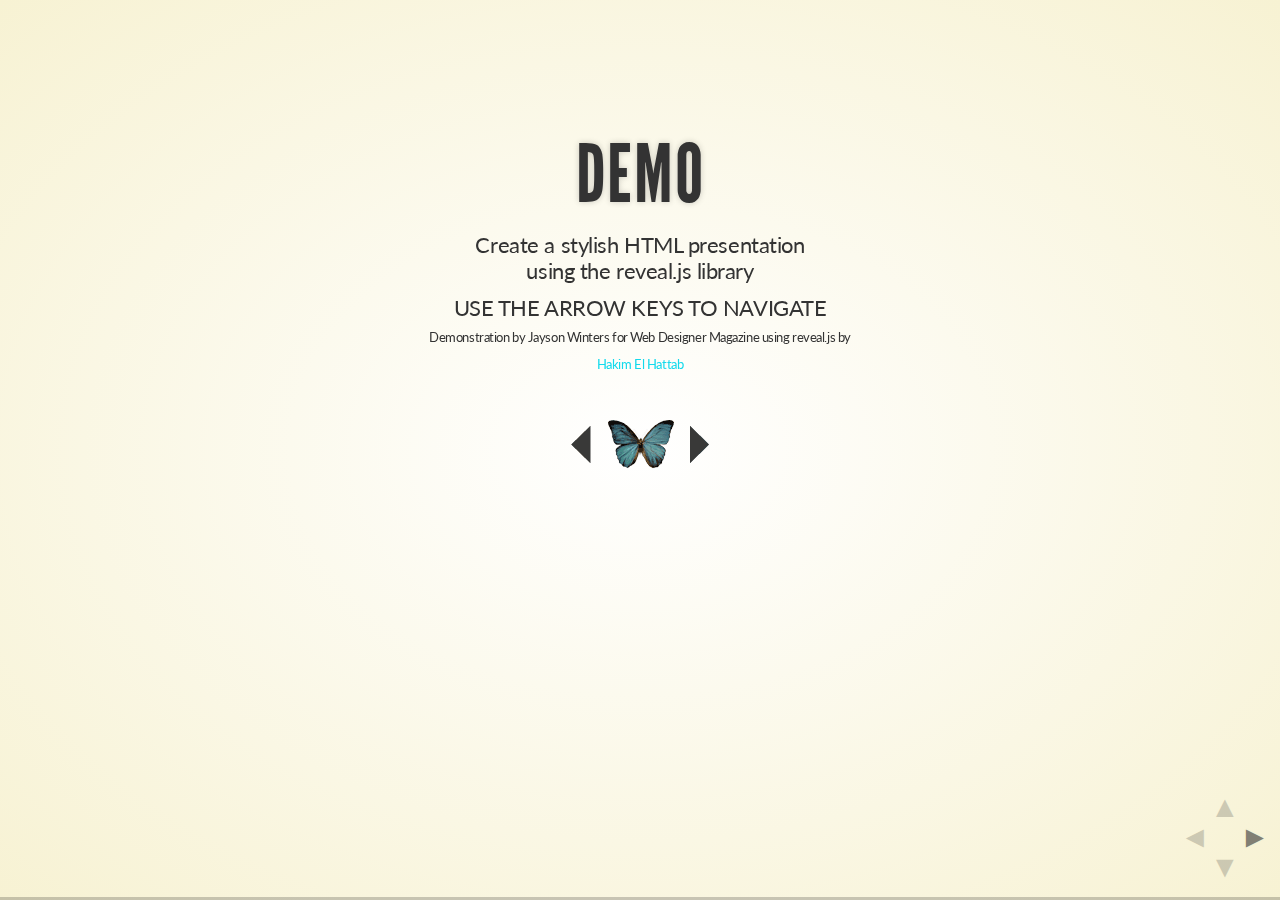
<file: index.html>
<!doctype html>  
<html lang="en">
	
	<head>
		<meta charset="utf-8">
		
		<title>Create a stylish HTML presentation using the reveal.js library</title>
		<link href='http://fonts.googleapis.com/css?family=Lato:400,700,400italic,700italic' rel='stylesheet' type='text/css'>
		<link rel="stylesheet" href="css/reset.css">
		<link rel="stylesheet" href="css/main.css">

	</head>
	
	<body>
    
    
		<div class="reveal">
			
			<!-- Any section element inside of this container is displayed as a slide -->
			<div class="slides">
			
				
				<section>
					<h3>DEMO</h3>	
					<p>Create a stylish HTML presentation<br>using the reveal.js library</p>
					<p>USE THE ARROW KEYS TO NAVIGATE</p>
					<p><small>Demonstration by Jayson Winters for Web Designer Magazine using reveal.js by <a href="http://hakim.se">Hakim El Hattab</a></small></p>
					<br><img src="img/start.gif">
				</section>

				<section>
					<h3>ALPHA</h3>
					<img src="img/butterfly1.gif">
					<p>Contrasting colours</p>
				</section>
				
				<section>
					
					<section>
						<h3>BRAVO</h3>
						<img src="img/butterfly2a.gif">
						<p>Who's watching who?</p>
					</section>

					<section>
						<h3>CHARLIE</h3>
						<img src="img/butterfly2b.gif">
						<p>Camouflage or danger?</p>
					</section>

				</section>

				<section>
					<h3>DELTA</h3>
					<ul>	
						<li class="fragment">Make your presentation presentable</li>
						<li class="fragment">Reveal points individually using class="fragment"</li>					
						<li class="fragment">Follow the six-by-six rule</li>
						<li class="fragment">Use maximum six words per line</li>
						<li class="fragment">Have no more than six lines</li>
					</ul>	
				</section>

					<section>
						<h3>EPSILON</h3>
						<img src="img/butterfly3.gif">
						<p>In summary</p>
					</section>

			</div>

			<!-- The navigational controls UI -->
			<aside class="controls">
				<a class="left" href="#">&#x25C4;</a>
				<a class="right" href="#">&#x25BA;</a>
				<a class="up" href="#">&#x25B2;</a>
				<a class="down" href="#">&#x25BC;</a>
			</aside>

			<!-- Displays presentation progress, max value changes via JS to reflect # of slides -->
			<div class="progress"><span></span></div>
			
		</div>

		
		
		<script src="js/reveal.js"></script>
		<script src="js/zoom.js"></script>
		
		<script>
			// Parse the query string into a key/value object
			var query = {};
			location.search.replace( /[A-Z0-9]+?=(\w*)/gi, function(a) {
				query[ a.split( '=' ).shift() ] = a.split( '=' ).pop();
			} );

			// Fires when a slide with data-state=customevent is activated
			Reveal.addEventListener( 'customevent', function() {
				alert( '"customevent" has fired' );
			} );

			// Fires each time a new slide is activated
			Reveal.addEventListener( 'slidechanged', function( event ) {
				// event.previousSlide, event.currentSlide, event.indexh, event.indexv
			} );

			Reveal.initialize({
				// Display controls in the bottom right corner
				controls: true,

				// Display a presentation progress bar
				progress: true,

				// If true; each slide will be pushed to the browser history
				history: true,

				// Loops the presentation, defaults to false
				loop: false,

				// Flags if mouse wheel navigation should be enabled
				mouseWheel: true,

				// Apply a 3D roll to links on hover
				rollingLinks: true,

				// UI style
				theme: query.theme || 'default', // default/neon

				// Transition style
				transition: query.transition || 'default' // default/cube/page/concave/linear(2d)
			});

		</script>

	</body>
</html>
</file>
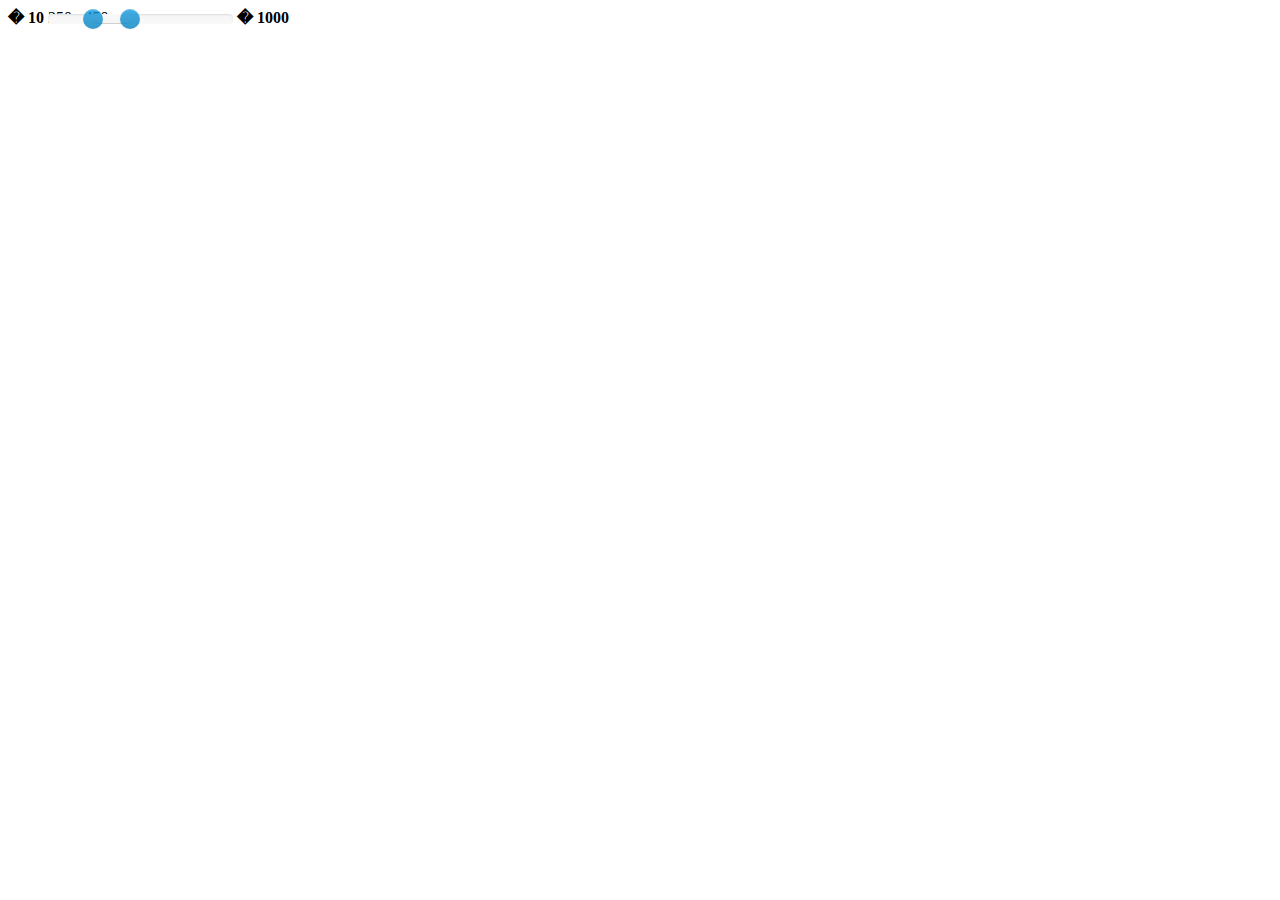
<file: slider/index.html>
<!doctype html>
<html class="no-js" lang="en" dir="ltr">
  <head>
    <meta charset="utf-8">
    <meta http-equiv="x-ua-compatible" content="ie=edge">
    <meta name="viewport" content="width=device-width, initial-scale=1.0">
    <title>Foundation for Sites</title>
	
    <link rel="stylesheet" href="css/slider.css">

	<script src="https://ajax.googleapis.com/ajax/libs/jquery/1.12.2/jquery.min.js"></script>

	<script src="js/bootstrap-slider.js"></script>

	
	
  </head>
  <body>
   <b>� 10</b> <input id="ex2" type="text" class="span2" value="" data-slider-min="10" data-slider-max="1000" data-slider-step="5" data-slider-value="[250,450]"/> <b>� 1000</b>
  
  
	<script >
	// With JQuery
$("#ex2").slider({});

// Without JQuery
var slider = new Slider('#ex2', {});
	</script>
  </body>
</html>
</file>
<file: css/main.css>
/**
 * Main styles for reveal.js 
 *
 * @author Hakim El Hattab
 */


/*********************************************
 * FONT-FACE DEFINITIONS
 *********************************************/

@font-face {
	font-family: 'League Gothic';
	src: url('../assets/fonts/leaguegothic/league_gothic-webfont.ttf') format('truetype');
	font-weight: normal;
	font-style: normal;
}


/*********************************************
 * GLOBAL STYLES
 *********************************************/

html, body {
	padding: 0;
	margin: 0;
	width: 100%;
	height: 100%;
	min-height: 600px;
}

body {
	position: relative;
	padding: 0;
	margin: 0;
	overflow: hidden;
	
	font-family: 'Lato', Times, 'Times New Roman', serif;
	font-size: 22px;
	letter-spacing: -0.02em;
	color: #333;

	background: #f7f3de;
	background: -moz-radial-gradient(center, ellipse cover,  rgba(255,255,255,1) 0%, rgba(247,242,211,1) 100%);
	background: -webkit-gradient(radial, center center, 0px, center center, 100%, color-stop(0%,rgba(255,255,255,1)), color-stop(100%,rgba(247,242,211,1)));
	background: -webkit-radial-gradient(center, ellipse cover,  rgba(255,255,255,1) 0%,rgba(247,242,211,1) 100%);
	background: -o-radial-gradient(center, ellipse cover,  rgba(255,255,255,1) 0%,rgba(247,242,211,1) 100%);
	background: -ms-radial-gradient(center, ellipse cover,  rgba(255,255,255,1) 0%,rgba(247,242,211,1) 100%);
	background: radial-gradient(center, ellipse cover,  rgba(255,255,255,1) 0%,rgba(247,242,211,1) 100%);
}



/*********************************************
 * HEADERS
 *********************************************/
.reveal h1, 
.reveal h2, 
.reveal h3, 
.reveal h4 {
	margin: 0 0 20px 0;
	
	color: #333;
	
	font-family: 'League Gothic', sans-serif;
	line-height: 0.9em;
	letter-spacing: 0.02em;
	
	text-transform: uppercase;
	text-shadow: 0px 0px 6px rgba(0,0,0,0.2);
}

.reveal h1 { font-size: 110px; 	}
.reveal h2 { font-size: 90px;	}
.reveal h3 { font-size: 80px;	}
.reveal h4 { font-size: 70px;	}

.reveal h1.inverted,
.reveal h2.inverted,
.reveal h3.inverted,
.reveal h4.inverted {
	color: #333;
	text-shadow: 0px 0px 6px rgba(0,0,0,0.2);
}

.reveal h1,
.reveal h3, {
	text-shadow: 0 1px 0 #ccc,
                 0 2px 0 #c9c9c9,
                 0 3px 0 #bbb,
                 0 4px 0 #b9b9b9,
                 0 5px 0 #aaa,
                 0 6px 1px rgba(0,0,0,.1),
                 0 0 5px rgba(0,0,0,.1),
                 0 1px 3px rgba(0,0,0,.3),
                 0 3px 5px rgba(0,0,0,.2),
                 0 5px 10px rgba(0,0,0,.25),
                 0 20px 20px rgba(0,0,0,.15);
}


/*********************************************
 * VIEW FRAGMENTS
 *********************************************/

.reveal .slides section .fragment {
	opacity: 0;

	-webkit-transition: all .2s ease;
	   -moz-transition: all .2s ease;
	    -ms-transition: all .2s ease;
	     -o-transition: all .2s ease;
	        transition: all .2s ease;
}
	.reveal .slides section .fragment.visible {
		opacity: 1;
	}


/*********************************************
 * DEFAULT ELEMENT STYLES
 *********************************************/

.reveal .slides section {
	line-height: 1.2em;
	font-weight: normal;
}

.reveal strong, 
.reveal b {
	font-weight: bold;
}

.reveal em, 
.reveal i {
	font-style: italic;
}

.reveal ol, 
.reveal ul {
	display: inline-block;

	text-align: left;
	margin: 0 auto;
	line-height: 1.5em;
}

.reveal ol {
	list-style-type: decimal;
}

.reveal ul {
	list-style-type: disc;
}

.reveal ul ul {
	list-style-type: square;
}

.reveal ul ul ul {
	list-style-type: circle;
}

.reveal ul ul,
.reveal ul ol,
.reveal ol ol,
.reveal ol ul {
	display: block;
	margin-left: 40px;
}

.reveal h5 {
	margin-bottom: 10px;
	margin-top: -25px;
}

.reveal p {
	margin-bottom: 10px;
}

.reveal blockquote {
	display: block;
	position: relative;
	width: 70%;
	margin: 5px auto;
	padding: 5px;
	
	font-style: italic;
	background: rgba(255, 255, 255, 0.05);
	box-shadow: 0px 0px 2px rgba(0,0,0,0.2);
}
	.reveal blockquote:before {
		content: '“';
	}
	.reveal blockquote:after {
		content: '”';
	}

.reveal pre {
	display: block;
	position: relative;
	width: 90%;
	margin: 10px auto;

	text-align: left;
	font-size: 14px;
	font-family: monospace;
	line-height: 1.2em;

	word-wrap: break-word;

	box-shadow: 0px 0px 6px rgba(0,0,0,0.3);
}

.reveal code {
	font-family: monospace;
}

.reveal table th, 
.reveal table td {
 	 text-align: left;
 	 padding-right: .3em;
}

.reveal table th {
 	 text-shadow: rgb(255,255,255) 1px 1px 2px;
}

.reveal small {
	font-size: 60%;
	line-height: 1em;
	vertical-align: top;
}


.reveal q {	
	font-style: italic;
}
	.reveal q:before {
		content: '“';
	}
	.reveal q:after {
		content: '”';
	}

.reveal a:not(.image) {
	color: hsl(185, 85%, 50%);
	text-decoration: none;

	-webkit-transition: all .2s ease;
	   -moz-transition: all .2s ease;
	    -ms-transition: all .2s ease;
	     -o-transition: all .2s ease;
	        transition: all .2s ease;
}
	

.reveal section img {
	margin: 0 0 0 0;

}



/*********************************************
 * CONTROLS
 *********************************************/

.reveal .controls {
	display: none;
	position: absolute;
	width: 100px;
	height: 100px;
	z-index: 30;

	right: 0;
	bottom: 10px;
}
	
	.reveal .controls a {
		font-size: 30px;
		position: absolute;
		opacity: 0.2;
		color: #222;
	}
		.reveal .controls a.enabled {
			opacity: 0.6;
			color: hsl(0, 0%, 20%);

			text-shadow: 0px 0px 2px hsla(110, 45%, 80%, 0.3);
		}
		.reveal .controls a.enabled:active {
			margin-top: 1px;
		}

	.reveal .controls .left {
		top: 30px;
	}

	.reveal .controls .right {
		left: 60px;
		top: 30px;
	}

	.reveal .controls .up {
		left: 30px;
	}

	.reveal .controls .down {
		left: 30px;
		top: 60px;

	}


/*********************************************
 * PROGRESS BAR
 *********************************************/

.reveal .progress {
	position: fixed;
	display: none;
	height: 3px;
	width: 100%;
	bottom: 0;
	left: 0;

	background: rgba(0,0,0,0.2);
}
	
	.reveal .progress span {
		display: block;
		background: hsl(0, 0%, 20%);
		height: 100%;
		width: 0px;

		-webkit-transition: width 800ms cubic-bezier(0.260, 0.860, 0.440, 0.985);
		   -moz-transition: width 800ms cubic-bezier(0.260, 0.860, 0.440, 0.985);
		    -ms-transition: width 800ms cubic-bezier(0.260, 0.860, 0.440, 0.985);
		     -o-transition: width 800ms cubic-bezier(0.260, 0.860, 0.440, 0.985);
		        transition: width 800ms cubic-bezier(0.260, 0.860, 0.440, 0.985);
	}

/*********************************************
 * ROLLING LINKS
 *********************************************/

.reveal .roll {
    display: inline-block;
    overflow: hidden;

    vertical-align: top;

    -webkit-perspective: 400px;
       -moz-perspective: 400px;
        -ms-perspective: 400px;
            perspective: 400px;

    -webkit-perspective-origin: 50% 50%;
       -moz-perspective-origin: 50% 50%;
        -ms-perspective-origin: 50% 50%;
            perspective-origin: 50% 50%;
}
	.reveal .roll:hover {
		background: none;
		text-shadow: none;
	}
.reveal .roll span {
    display: block;
    position: relative;
    padding: 0 2px;

	pointer-events: none;

    -webkit-transition: all 400ms ease;
       -moz-transition: all 400ms ease;
        -ms-transition: all 400ms ease;
            transition: all 400ms ease;
    
    -webkit-transform-origin: 50% 0%;
       -moz-transform-origin: 50% 0%;
        -ms-transform-origin: 50% 0%;
            transform-origin: 50% 0%;
    
    -webkit-transform-style: preserve-3d;
       -moz-transform-style: preserve-3d;
        -ms-transform-style: preserve-3d;
            transform-style: preserve-3d;
}
    .reveal .roll:hover span {
        background: rgba(0,0,0,0.5);

        -webkit-transform: translate3d( 0px, 0px, -45px ) rotateX( 90deg );
           -moz-transform: translate3d( 0px, 0px, -45px ) rotateX( 90deg );
            -ms-transform: translate3d( 0px, 0px, -45px ) rotateX( 90deg );
                transform: translate3d( 0px, 0px, -45px ) rotateX( 90deg );
    }
.reveal .roll span:after {
    content: attr(data-title);

    display: block;
    position: absolute;
    left: 0;
    top: 0;
    padding: 0 2px;

    color: #fff;
    background: hsl(185, 60%, 35%);

    -webkit-transform-origin: 50% 0%;
       -moz-transform-origin: 50% 0%;
        -ms-transform-origin: 50% 0%;
            transform-origin: 50% 0%;

    -webkit-transform: translate3d( 0px, 105%, 0px ) rotateX( -90deg );
       -moz-transform: translate3d( 0px, 105%, 0px ) rotateX( -90deg );
        -ms-transform: translate3d( 0px, 105%, 0px ) rotateX( -90deg );
            transform: translate3d( 0px, 105%, 0px ) rotateX( -90deg );
}


/*********************************************
 * SLIDES
 *********************************************/

.reveal .slides {
	position: absolute;
	width: 500px;
	height: 600px;
	
	left: 50%;
	top: 50%;
	margin-left: -250px;
	margin-top: -320px;
	padding: 10px 0px;
	
	text-align: center;

	-webkit-transition: -webkit-perspective .4s ease;
	   -moz-transition: -moz-perspective .4s ease;
	    -ms-transition: -ms-perspective .4s ease;
	     -o-transition: -o-perspective .4s ease;
	        transition: perspective .4s ease;
	
	-webkit-perspective: 600px;
	   -moz-perspective: 600px;
	    -ms-perspective: 600px;
	        perspective: 600px;

 	-webkit-perspective-origin: 50% 25%;
 	   -moz-perspective-origin: 50% 25%;
 	    -ms-perspective-origin: 50% 25%;
 	        perspective-origin: 50% 25%;
}

.reveal .slides>section,
.reveal .slides>section>section {
	display: none;
	position: absolute;
	width: 100%;
	min-height: 600px;

    z-index: 10;
	
	-webkit-transform-style: preserve-3d;
	   -moz-transform-style: preserve-3d;
	    -ms-transform-style: preserve-3d;
	        transform-style: preserve-3d;
	
	-webkit-transition: all 800ms cubic-bezier(0.260, 0.860, 0.440, 0.985);
	   -moz-transition: all 800ms cubic-bezier(0.260, 0.860, 0.440, 0.985);
	    -ms-transition: all 800ms cubic-bezier(0.260, 0.860, 0.440, 0.985);
	     -o-transition: all 800ms cubic-bezier(0.260, 0.860, 0.440, 0.985);
	        transition: all 800ms cubic-bezier(0.260, 0.860, 0.440, 0.985);
}

.reveal .slides>section.present {
	display: block;
	z-index: 11;
	opacity: 1;
}


/*********************************************
 * DEFAULT TRANSITION
 *********************************************/

.reveal .slides>section.past {
	display: block;
	opacity: 0;
	
	-webkit-transform: translate3d(-100%, 0, 0) rotateY(-90deg) translate3d(-100%, 0, 0);
	   -moz-transform: translate3d(-100%, 0, 0) rotateY(-90deg) translate3d(-100%, 0, 0);
	    -ms-transform: translate3d(-100%, 0, 0) rotateY(-90deg) translate3d(-100%, 0, 0);
	        transform: translate3d(-100%, 0, 0) rotateY(-90deg) translate3d(-100%, 0, 0);
}
.reveal .slides>section.future {
	display: block;
	opacity: 0;
	
	-webkit-transform: translate3d(100%, 0, 0) rotateY(90deg) translate3d(100%, 0, 0);
	   -moz-transform: translate3d(100%, 0, 0) rotateY(90deg) translate3d(100%, 0, 0);
	    -ms-transform: translate3d(100%, 0, 0) rotateY(90deg) translate3d(100%, 0, 0);
	        transform: translate3d(100%, 0, 0) rotateY(90deg) translate3d(100%, 0, 0);
}

.reveal .slides>section>section.past {
	display: block;
	opacity: 0;
	
	-webkit-transform: translate3d(0, -50%, 0) rotateX(70deg) translate3d(0, -50%, 0);
	   -moz-transform: translate3d(0, -50%, 0) rotateX(70deg) translate3d(0, -50%, 0);
	    -ms-transform: translate3d(0, -50%, 0) rotateX(70deg) translate3d(0, -50%, 0);
	        transform: translate3d(0, -50%, 0) rotateX(70deg) translate3d(0, -50%, 0);
}
.reveal .slides>section>section.future {
	display: block;
	opacity: 0;
	
	-webkit-transform: translate3d(0, 50%, 0) rotateX(-70deg) translate3d(0, 50%, 0);
	   -moz-transform: translate3d(0, 50%, 0) rotateX(-70deg) translate3d(0, 50%, 0);
	    -ms-transform: translate3d(0, 50%, 0) rotateX(-70deg) translate3d(0, 50%, 0);
	        transform: translate3d(0, 50%, 0) rotateX(-70deg) translate3d(0, 50%, 0);
}


/*********************************************
 * CONCAVE TRANSITION
 *********************************************/

.reveal.concave  .slides>section.past {
	-webkit-transform: translate3d(-100%, 0, 0) rotateY(90deg) translate3d(-100%, 0, 0);
	   -moz-transform: translate3d(-100%, 0, 0) rotateY(90deg) translate3d(-100%, 0, 0);
	    -ms-transform: translate3d(-100%, 0, 0) rotateY(90deg) translate3d(-100%, 0, 0);
	        transform: translate3d(-100%, 0, 0) rotateY(90deg) translate3d(-100%, 0, 0);
}
.reveal.concave  .slides>section.future {
	-webkit-transform: translate3d(100%, 0, 0) rotateY(-90deg) translate3d(100%, 0, 0);
	   -moz-transform: translate3d(100%, 0, 0) rotateY(-90deg) translate3d(100%, 0, 0);
	    -ms-transform: translate3d(100%, 0, 0) rotateY(-90deg) translate3d(100%, 0, 0);
	        transform: translate3d(100%, 0, 0) rotateY(-90deg) translate3d(100%, 0, 0);
}

.reveal.concave  .slides>section>section.past {
	-webkit-transform: translate3d(0, -80%, 0) rotateX(-70deg) translate3d(0, -80%, 0);
	   -moz-transform: translate3d(0, -80%, 0) rotateX(-70deg) translate3d(0, -80%, 0);
	    -ms-transform: translate3d(0, -80%, 0) rotateX(-70deg) translate3d(0, -80%, 0);
	        transform: translate3d(0, -80%, 0) rotateX(-70deg) translate3d(0, -80%, 0);
}
.reveal.concave  .slides>section>section.future {
	-webkit-transform: translate3d(0, 80%, 0) rotateX(70deg) translate3d(0, 80%, 0);
	   -moz-transform: translate3d(0, 80%, 0) rotateX(70deg) translate3d(0, 80%, 0);
	    -ms-transform: translate3d(0, 80%, 0) rotateX(70deg) translate3d(0, 80%, 0);
	        transform: translate3d(0, 80%, 0) rotateX(70deg) translate3d(0, 80%, 0);
}


/*********************************************
 * LINEAR TRANSITION
 *********************************************/

.reveal.linear .slides>section.past {
	-webkit-transform: translate(-150%, 0);
	   -moz-transform: translate(-150%, 0);
	    -ms-transform: translate(-150%, 0);
	     -o-transform: translate(-150%, 0);
	        transform: translate(-150%, 0);
}
.reveal.linear .slides>section.future {
	-webkit-transform: translate(150%, 0);
	   -moz-transform: translate(150%, 0);
	    -ms-transform: translate(150%, 0);
	     -o-transform: translate(150%, 0);
	        transform: translate(150%, 0);
}

.reveal.linear .slides>section>section.past {
	-webkit-transform: translate(0, -150%);
	   -moz-transform: translate(0, -150%);
	    -ms-transform: translate(0, -150%);
	     -o-transform: translate(0, -150%);
	        transform: translate(0, -150%);
}
.reveal.linear .slides>section>section.future {
	-webkit-transform: translate(0, 150%);
	   -moz-transform: translate(0, 150%);
	    -ms-transform: translate(0, 150%);
	     -o-transform: translate(0, 150%);
	        transform: translate(0, 150%);
}

/*********************************************
 * BOX TRANSITION
 *********************************************/

.reveal.cube .slides {
	margin-top: -350px;

	-webkit-perspective-origin: 50% 25%;
 	   -moz-perspective-origin: 50% 25%;
 	    -ms-perspective-origin: 50% 25%;
 	        perspective-origin: 50% 25%;

	-webkit-perspective: 1300px;
	   -moz-perspective: 1300px;
	    -ms-perspective: 1300px;
	        perspective: 1300px;
}

.reveal.cube .slides section {
	padding: 30px;

	-webkit-backface-visibility: hidden;
	   -moz-backface-visibility: hidden;
	    -ms-backface-visibility: hidden;
	        backface-visibility: hidden;
	
	-webkit-box-sizing: border-box;
	   -moz-box-sizing: border-box;
	        box-sizing: border-box;
}
	.reveal.cube .slides section:not(.stack):before {
		content: '';
		position: absolute;
		display: block;
		width: 100%;
		height: 100%;
		left: 0;
		top: 0;
		background: #232628;
		border-radius: 4px;

		-webkit-transform: translateZ( -20px );
		   -moz-transform: translateZ( -20px );
		    -ms-transform: translateZ( -20px );
		     -o-transform: translateZ( -20px );
		        transform: translateZ( -20px );
	}
	.reveal.cube .slides section:not(.stack):after {
		content: '';
		position: absolute;
		display: block;
		width: 90%;
		height: 30px;
		left: 5%;
		bottom: 0;
		background: none;
		z-index: 1;

		border-radius: 4px;
		box-shadow: 0px 95px 25px rgba(0,0,0,0.2);

		-webkit-transform: translateZ(-90px) rotateX( 65deg );
		   -moz-transform: translateZ(-90px) rotateX( 65deg );
		    -ms-transform: translateZ(-90px) rotateX( 65deg );
		     -o-transform: translateZ(-90px) rotateX( 65deg );
		        transform: translateZ(-90px) rotateX( 65deg );
	}

.reveal.cube .slides>section.stack {
	padding: 0;
	background: none;
}

.reveal.cube .slides>section.past {
	-webkit-transform-origin: 100% 0%;
	   -moz-transform-origin: 100% 0%;
	    -ms-transform-origin: 100% 0%;
	        transform-origin: 100% 0%;

	-webkit-transform: translate3d(-100%, 0, 0) rotateY(-90deg);
	   -moz-transform: translate3d(-100%, 0, 0) rotateY(-90deg);
	    -ms-transform: translate3d(-100%, 0, 0) rotateY(-90deg);
	        transform: translate3d(-100%, 0, 0) rotateY(-90deg);
}

.reveal.cube .slides>section.future {
	-webkit-transform-origin: 0% 0%;
	   -moz-transform-origin: 0% 0%;
	    -ms-transform-origin: 0% 0%;
	        transform-origin: 0% 0%;

	-webkit-transform: translate3d(100%, 0, 0) rotateY(90deg);
	   -moz-transform: translate3d(100%, 0, 0) rotateY(90deg);
	    -ms-transform: translate3d(100%, 0, 0) rotateY(90deg);
	        transform: translate3d(100%, 0, 0) rotateY(90deg);
}

.reveal.cube .slides>section>section.past {
	-webkit-transform-origin: 0% 100%;
	   -moz-transform-origin: 0% 100%;
	    -ms-transform-origin: 0% 100%;
	        transform-origin: 0% 100%;

	-webkit-transform: translate3d(0, -100%, 0) rotateX(90deg);
	   -moz-transform: translate3d(0, -100%, 0) rotateX(90deg);
	    -ms-transform: translate3d(0, -100%, 0) rotateX(90deg);
	        transform: translate3d(0, -100%, 0) rotateX(90deg);
}

.reveal.cube .slides>section>section.future {
	-webkit-transform-origin: 0% 0%;
	   -moz-transform-origin: 0% 0%;
	    -ms-transform-origin: 0% 0%;
	        transform-origin: 0% 0%;

	-webkit-transform: translate3d(0, 100%, 0) rotateX(-90deg);
	   -moz-transform: translate3d(0, 100%, 0) rotateX(-90deg);
	    -ms-transform: translate3d(0, 100%, 0) rotateX(-90deg);
	        transform: translate3d(0, 100%, 0) rotateX(-90deg);
}


/*********************************************
 * PAGE TRANSITION
 *********************************************/

.reveal.page .slides {
	margin-top: -350px;

	-webkit-perspective-origin: 50% 50%;
 	   -moz-perspective-origin: 50% 50%;
 	    -ms-perspective-origin: 50% 50%;
 	        perspective-origin: 50% 50%;

	-webkit-perspective: 3000px;
	   -moz-perspective: 3000px;
	    -ms-perspective: 3000px;
	        perspective: 3000px;
}

.reveal.page .slides section {
	padding: 30px;

	-webkit-box-sizing: border-box;
	   -moz-box-sizing: border-box;
	        box-sizing: border-box;
}
	.reveal.page .slides section.past {
		z-index: 12;
	}
	.reveal.page .slides section:not(.stack):before {
		content: '';
		position: absolute;
		display: block;
		width: 100%;
		height: 100%;
		left: 0;
		top: 0;
		background: #FFFFFF;

		-webkit-transform: translateZ( -20px );
		   -moz-transform: translateZ( -20px );
		    -ms-transform: translateZ( -20px );
		     -o-transform: translateZ( -20px );
		        transform: translateZ( -20px );
	}
	.reveal.page .slides section:not(.stack):after {
		content: '';
		position: absolute;
		display: block;
		width: 90%;
		height: 30px;
		left: 5%;
		bottom: 0;
		background: none;
		z-index: 1;

		border-radius: 4px;
		box-shadow: 0px 95px 25px rgba(0,0,0,0.2);

		-webkit-transform: translateZ(-90px) rotateX( 65deg );
	}

.reveal.page .slides>section.stack {
	padding: 0;
	background: none;
}

.reveal.page .slides>section.past {
	-webkit-transform-origin: 0% 0%;
	   -moz-transform-origin: 0% 0%;
	    -ms-transform-origin: 0% 0%;
	        transform-origin: 0% 0%;

	-webkit-transform: translate3d(-40%, 0, 0) rotateY(-80deg);
	   -moz-transform: translate3d(-40%, 0, 0) rotateY(-80deg);
	    -ms-transform: translate3d(-40%, 0, 0) rotateY(-80deg);
	        transform: translate3d(-40%, 0, 0) rotateY(-80deg);
}

.reveal.page .slides>section.future {
	-webkit-transform-origin: 100% 0%;
	   -moz-transform-origin: 100% 0%;
	    -ms-transform-origin: 100% 0%;
	        transform-origin: 100% 0%;

	-webkit-transform: translate3d(0, 0, 0);
	   -moz-transform: translate3d(0, 0, 0);
	    -ms-transform: translate3d(0, 0, 0);
	        transform: translate3d(0, 0, 0);
}

.reveal.page .slides>section>section.past {
	-webkit-transform-origin: 0% 0%;
	   -moz-transform-origin: 0% 0%;
	    -ms-transform-origin: 0% 0%;
	        transform-origin: 0% 0%;

	-webkit-transform: translate3d(0, -40%, 0) rotateX(80deg);
	   -moz-transform: translate3d(0, -40%, 0) rotateX(80deg);
	    -ms-transform: translate3d(0, -40%, 0) rotateX(80deg);
	        transform: translate3d(0, -40%, 0) rotateX(80deg);
}

.reveal.page .slides>section>section.future {
	-webkit-transform-origin: 0% 100%;
	   -moz-transform-origin: 0% 100%;
	    -ms-transform-origin: 0% 100%;
	        transform-origin: 0% 100%;

	-webkit-transform: translate3d(0, 0, 0);
	   -moz-transform: translate3d(0, 0, 0);
	    -ms-transform: translate3d(0, 0, 0);
	        transform: translate3d(0, 0, 0);
}


/*********************************************
 * NEON THEME
 *********************************************/

.reveal.neon a,
.reveal.neon a:hover,
.reveal.neon .controls a.enabled {
	color: #5de048;
}

.reveal.neon .progress span,
.reveal.neon .roll span:after {
	background: #5de048;
}

.reveal.neon a.image:hover img {
	border-color: #5de048;
}


/*********************************************
 * OVERVIEW
 *********************************************/

.reveal.overview .slides {
	-webkit-perspective: 700px;
	   -moz-perspective: 700px;
	    -ms-perspective: 700px;
	        perspective: 700px;
}

.reveal.overview .slides section {
	padding: 20px 0;
	opacity: 1;
	cursor: pointer;
	background: rgba(0,0,0,0.1);
}
.reveal.overview .slides section .fragment {
    opacity: 1;
}
.reveal.overview .slides section:after,
.reveal.overview .slides section:before {
	display: none !important;
}
.reveal.overview .slides section>section {
	opacity: 1;
	cursor: pointer;
}
	.reveal.overview .slides section:hover {
		background: rgba(0,0,0,0.3);
	}

	.reveal.overview .slides section.present {
		background: rgba(0,0,0,0.3);
	}
.reveal.overview .slides>section.stack {
	background: none;
	padding: 0;
}
</file>
<file: slider/css/slider.css>
/*!
 * Slider for Bootstrap
 *
 * Copyright 2012 Stefan Petre
 * Licensed under the Apache License v2.0
 * http://www.apache.org/licenses/LICENSE-2.0
 *
 */
.slider {
  display: inline-block;
  vertical-align: middle;
  position: relative;
}
.slider.slider-horizontal {
  width: 210px;
  height: 20px;
}
.slider.slider-horizontal .slider-track {
  height: 10px;
  width: 100%;
  margin-top: -5px;
  top: 50%;
  left: 0;
}
.slider.slider-horizontal .slider-selection {
  height: 100%;
  top: 0;
  bottom: 0;
}
.slider.slider-horizontal .slider-handle {
  margin-left: -10px;
  margin-top: -5px;
}
.slider.slider-horizontal .slider-handle.triangle {
  border-width: 0 10px 10px 10px;
  width: 0;
  height: 0;
  border-bottom-color: #0480be;
  margin-top: 0;
}
.slider.slider-vertical {
  height: 210px;
  width: 20px;
}
.slider.slider-vertical .slider-track {
  width: 10px;
  height: 100%;
  margin-left: -5px;
  left: 50%;
  top: 0;
}
.slider.slider-vertical .slider-selection {
  width: 100%;
  left: 0;
  top: 0;
  bottom: 0;
}
.slider.slider-vertical .slider-handle {
  margin-left: -5px;
  margin-top: -10px;
}
.slider.slider-vertical .slider-handle.triangle {
  border-width: 10px 0 10px 10px;
  width: 1px;
  height: 1px;
  border-left-color: #0480be;
  margin-left: 0;
}
.slider input {
  display: none;
}
.slider .tooltip-inner {
  white-space: nowrap;
}
.slider-track {
  position: absolute;
  cursor: pointer;
  background-color: #f7f7f7;
  background-image: -moz-linear-gradient(top, #f5f5f5, #f9f9f9);
  background-image: -webkit-gradient(linear, 0 0, 0 100%, from(#f5f5f5), to(#f9f9f9));
  background-image: -webkit-linear-gradient(top, #f5f5f5, #f9f9f9);
  background-image: -o-linear-gradient(top, #f5f5f5, #f9f9f9);
  background-image: linear-gradient(to bottom, #f5f5f5, #f9f9f9);
  background-repeat: repeat-x;
  filter: progid:DXImageTransform.Microsoft.gradient(startColorstr='#fff5f5f5', endColorstr='#fff9f9f9', GradientType=0);
  -webkit-box-shadow: inset 0 1px 2px rgba(0, 0, 0, 0.1);
  -moz-box-shadow: inset 0 1px 2px rgba(0, 0, 0, 0.1);
  box-shadow: inset 0 1px 2px rgba(0, 0, 0, 0.1);
  -webkit-border-radius: 4px;
  -moz-border-radius: 4px;
  border-radius: 4px;
}
.slider-selection {
  position: absolute;
  background-color: #f7f7f7;
  background-image: -moz-linear-gradient(top, #f9f9f9, #f5f5f5);
  background-image: -webkit-gradient(linear, 0 0, 0 100%, from(#f9f9f9), to(#f5f5f5));
  background-image: -webkit-linear-gradient(top, #f9f9f9, #f5f5f5);
  background-image: -o-linear-gradient(top, #f9f9f9, #f5f5f5);
  background-image: linear-gradient(to bottom, #f9f9f9, #f5f5f5);
  background-repeat: repeat-x;
  filter: progid:DXImageTransform.Microsoft.gradient(startColorstr='#fff9f9f9', endColorstr='#fff5f5f5', GradientType=0);
  -webkit-box-shadow: inset 0 -1px 0 rgba(0, 0, 0, 0.15);
  -moz-box-shadow: inset 0 -1px 0 rgba(0, 0, 0, 0.15);
  box-shadow: inset 0 -1px 0 rgba(0, 0, 0, 0.15);
  -webkit-box-sizing: border-box;
  -moz-box-sizing: border-box;
  box-sizing: border-box;
  -webkit-border-radius: 4px;
  -moz-border-radius: 4px;
  border-radius: 4px;
}
.slider-handle {
  position: absolute;
  width: 20px;
  height: 20px;
  background-color: #0e90d2;
  background-image: -moz-linear-gradient(top, #149bdf, #0480be);
  background-image: -webkit-gradient(linear, 0 0, 0 100%, from(#149bdf), to(#0480be));
  background-image: -webkit-linear-gradient(top, #149bdf, #0480be);
  background-image: -o-linear-gradient(top, #149bdf, #0480be);
  background-image: linear-gradient(to bottom, #149bdf, #0480be);
  background-repeat: repeat-x;
  filter: progid:DXImageTransform.Microsoft.gradient(startColorstr='#ff149bdf', endColorstr='#ff0480be', GradientType=0);
  -webkit-box-shadow: inset 0 1px 0 rgba(255,255,255,.2), 0 1px 2px rgba(0,0,0,.05);
  -moz-box-shadow: inset 0 1px 0 rgba(255,255,255,.2), 0 1px 2px rgba(0,0,0,.05);
  box-shadow: inset 0 1px 0 rgba(255,255,255,.2), 0 1px 2px rgba(0,0,0,.05);
  opacity: 0.8;
  border: 0px solid transparent;
}
.slider-handle.round {
  -webkit-border-radius: 20px;
  -moz-border-radius: 20px;
  border-radius: 20px;
}
.slider-handle.triangle {
  background: transparent none;
}
</file>
